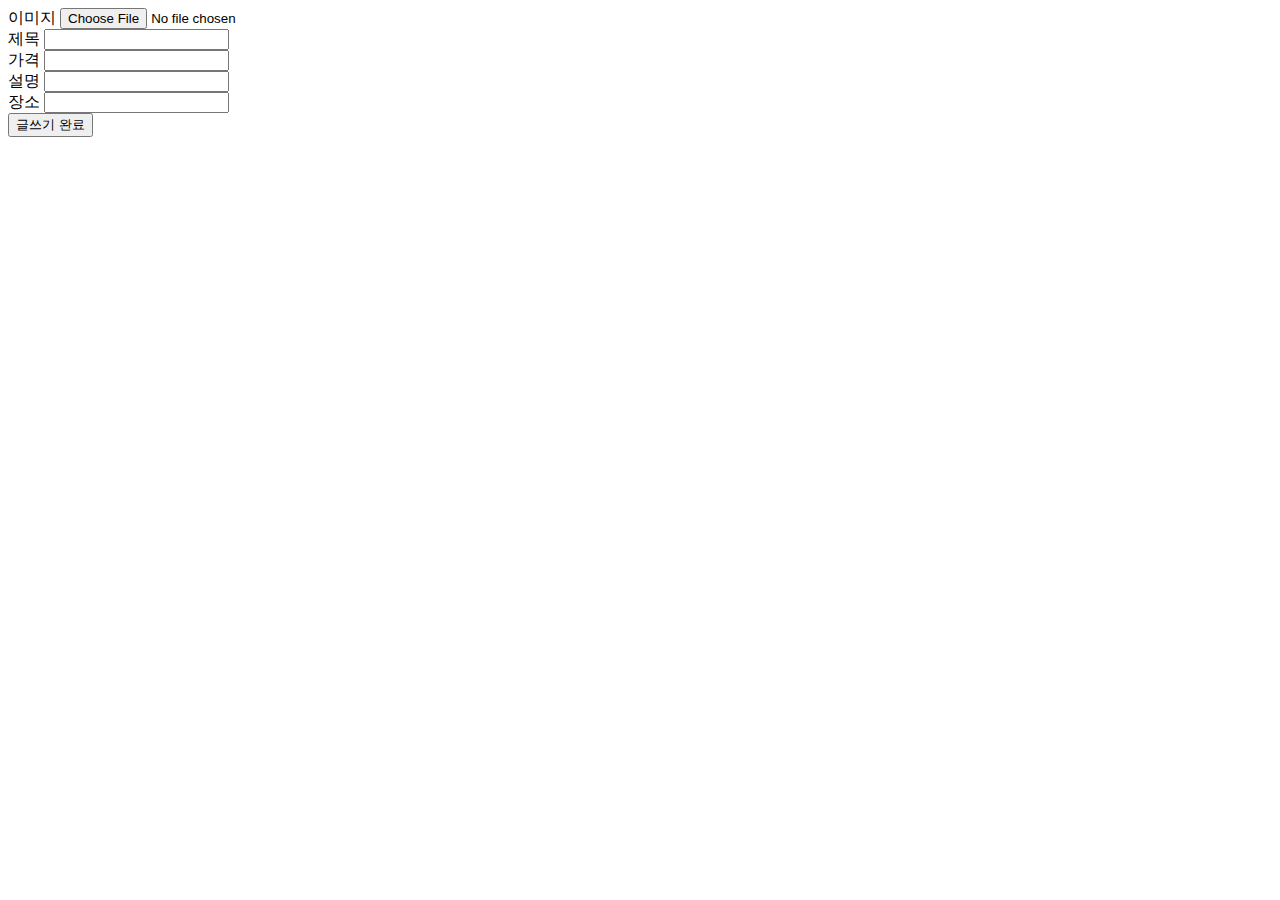
<file: frontend/write.html>
<!DOCTYPE html>
<html lang="en">
<head>
    <meta charset="UTF-8">
    <meta http-equiv="X-UA-Compatible" content="IE=edge">
    <meta name="viewport" content="width=device-width, initial-scale=1.0">
    <title>writing page</title>
</head>
<body>
<form id="write-form"> 
    <div>
        <label for="image">이미지</label>
        <input type="file" id="image" name="image">
    </div>
    <div>
        <label for="title">제목</label>
        <input type="text" id="title" name="title">
    </div>
    <div>
        <label for="price">가격</label>
        <input type="number" id="price" name="price">
    </div>
    <div>
        <label for="description">설명</label>
        <input type="text" id="description" name="description">
    </div>
    <div>
       <label for="place">장소</label>
       <input type="text" id="place" name="place">
    </div>
    <div>
        <button type="submit">글쓰기 완료</button>
    </div>
</form>
<script src="write.js"></script>
</body>
</html>
</file>
